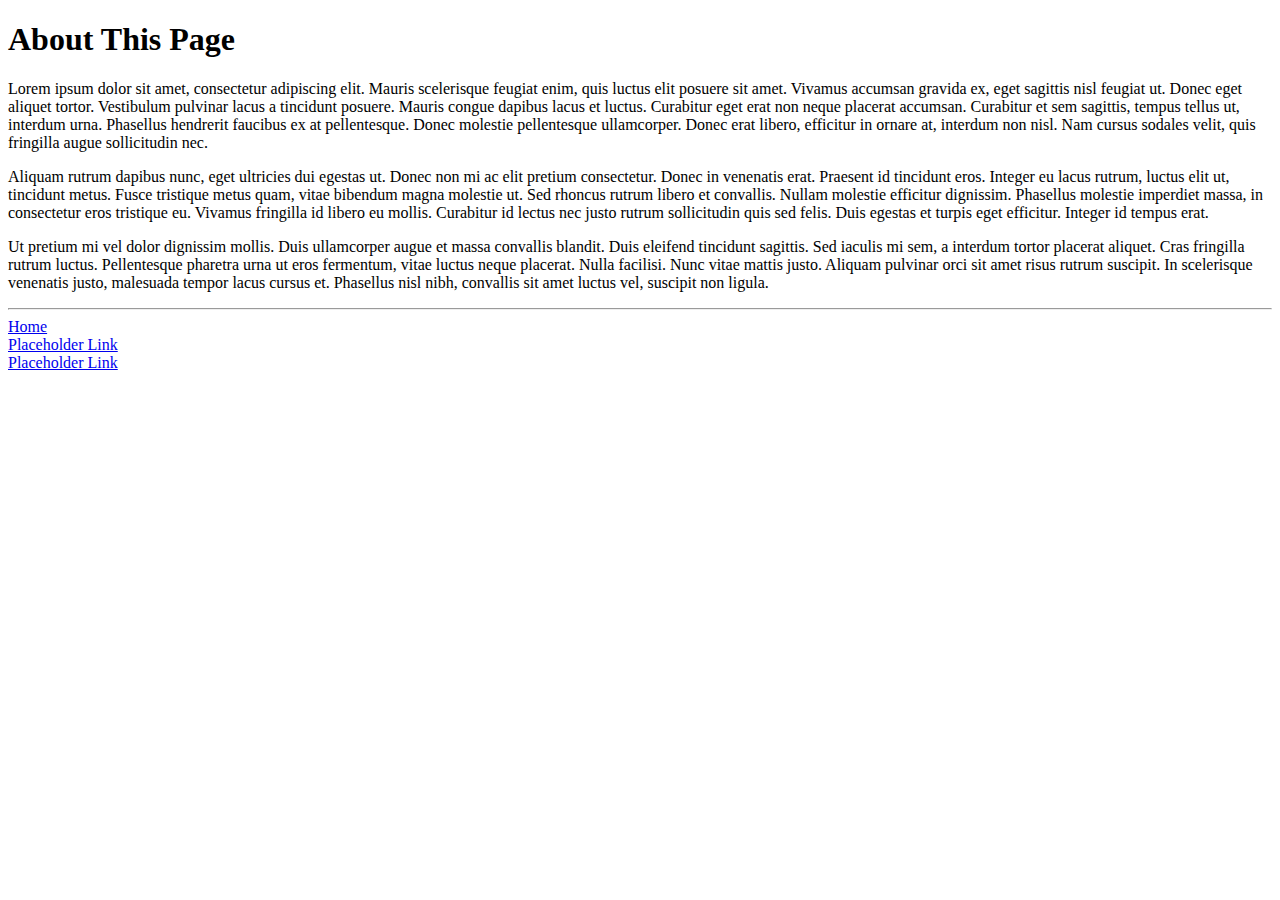
<file: about.html>
<!DOCTYPE html>

<html lang="en">

<head>
    <meta charset="UTF-8">
    <meta http-equiv="X-UA-Compatible" content="IE=edge">
    <meta name="viewport" content="width=device-width, initial-scale=1.0">
    <title>About</title>
</head>

<body>
    
<h1>About This Page</h1>

    <p>Lorem ipsum dolor sit amet, consectetur adipiscing elit. Mauris scelerisque feugiat enim, quis luctus elit posuere sit amet. 
    Vivamus accumsan gravida ex, eget sagittis nisl feugiat ut. Donec eget aliquet tortor. Vestibulum pulvinar lacus a tincidunt posuere. 
    Mauris congue dapibus lacus et luctus. Curabitur eget erat non neque placerat accumsan. Curabitur et sem sagittis, tempus tellus ut, 
    interdum urna. Phasellus hendrerit faucibus ex at pellentesque. Donec molestie pellentesque ullamcorper. Donec erat libero, 
    efficitur in ornare at, interdum non nisl. Nam cursus sodales velit, quis fringilla augue sollicitudin nec.</p>
    
    <p>Aliquam rutrum dapibus nunc, eget ultricies dui egestas ut. Donec non mi ac elit pretium consectetur. Donec in venenatis erat. 
    Praesent id tincidunt eros. Integer eu lacus rutrum, luctus elit ut, tincidunt metus. Fusce tristique metus quam, vitae bibendum 
    magna molestie ut. Sed rhoncus rutrum libero et convallis. Nullam molestie efficitur dignissim. Phasellus molestie imperdiet massa, 
    in consectetur eros tristique eu. Vivamus fringilla id libero eu mollis. Curabitur id lectus nec justo rutrum sollicitudin quis sed 
    felis. Duis egestas et turpis eget efficitur. Integer id tempus erat.</p>
    
    <p>Ut pretium mi vel dolor dignissim mollis. Duis ullamcorper augue et massa convallis blandit. Duis eleifend tincidunt sagittis. 
    Sed iaculis mi sem, a interdum tortor placerat aliquet. Cras fringilla rutrum luctus. Pellentesque pharetra urna ut eros fermentum, 
    vitae luctus neque placerat. Nulla facilisi. Nunc vitae mattis justo. Aliquam pulvinar orci sit amet risus rutrum suscipit. 
    In scelerisque venenatis justo, malesuada tempor lacus cursus et. Phasellus nisl nibh, convallis sit amet luctus vel, suscipit non 
    ligula.</p>

    <hr>

    <a href="index.html">Home</a>
    <br>
    <a href="#">Placeholder Link</a>
    <br>
    <a href="#">Placeholder Link</a>

</body>

</html>
</file>
